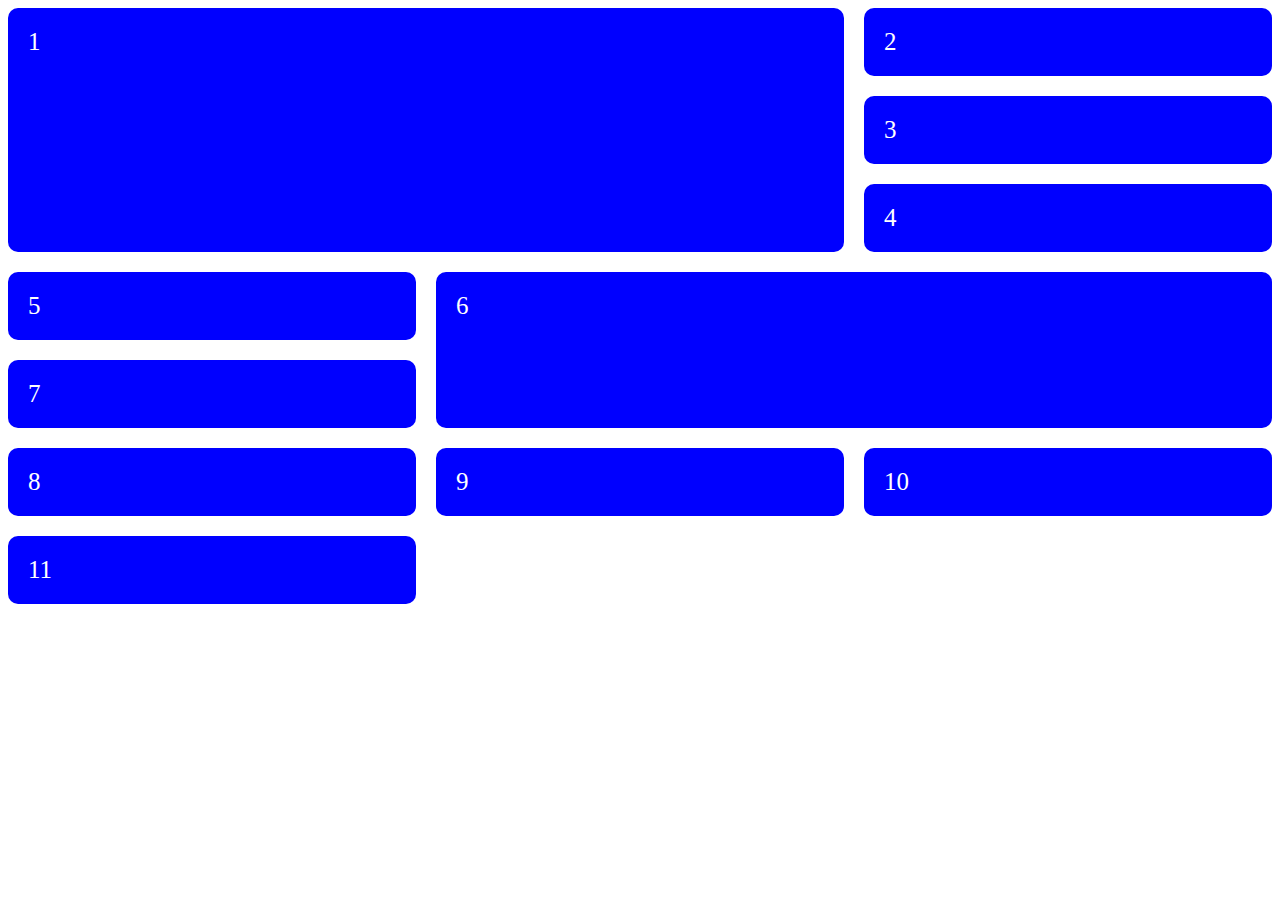
<file: aula01.html>
<!DOCTYPE html>
<html lang="en">
<head>
    <meta charset="UTF-8">
    <meta http-equiv="X-UA-Compatible" content="IE=edge">
    <meta name="viewport" content="width=device-width, initial-scale=1.0">
    <title>CSS GRID</title>
    <link rel="stylesheet" href="style.css">
</head>
<body>
    
    <div class="container">
        <div class="item item1">1</div>
        <div class="item item2">2</div>
        <div class="item item3">3</div>
        <div class="item item4">4</div>
        <div class="item item5">5</div>
        <div class="item item6">6</div>
        <div class="item item7">7</div>
        <div class="item item8">8</div>
        <div class="item item9">9</div>
        <div class="item item10">10</div>
        <div class="item item11">11</div>
    </div>

</body>
</html>
</file>
<file: style.css>
.container{
    display: grid;
    grid-template-columns: repeat(3, 1fr);
    gap: 20px;
}

.item{
    background-color: #0000FF;
    border-radius: 10px;
    padding: 20px;
    color: white;
    font-size: 25px;
}

.item1{
    /*  Grid Area
    1. grid-row-start
    2. grid-column-start
    3. grid-row-end
    4. grid-column-start
    */

    grid-area: 1 / 1 / 4 / 3;
}

.item6{
    grid-area: 4 / 2 / 6 / 4;
}
</file>
